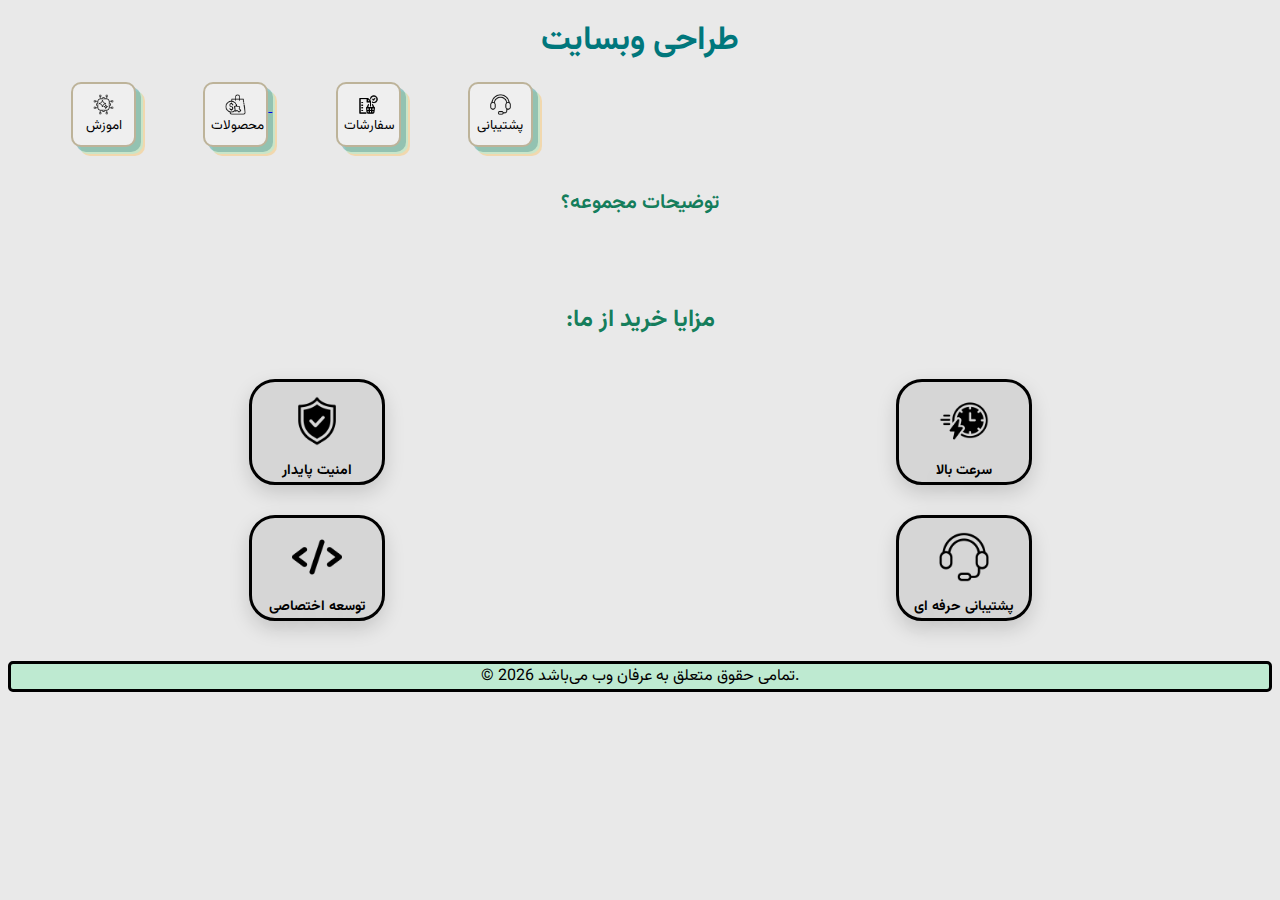
<file: index.html>
<html>
<head>
<link href="https://fonts.googleapis.com/css2?family=Vazirmatn:wght@400;700&display=swap" rel="stylesheet">
<link rel="stylesheet" href="Style.css">
<meta name="viewport" content="width=device-width, initial-scale=1.0">
</head>
<title>ErfanWeb</title>
<body>

<header class="Web-One">
طراحی وبسایت
</header>
 
 <button class:"Tra"> <img src="ai-icon-7537607-512.png" class="Tra">اموزش </button>
 

 <a href="Loading.html">
 <button class:"Buy"><img src="buy-icon-8128311-512.png" class="Buy">محصولات</button>
 </a>
 
 <button class:"Ord"><img src="order-icon-8276833-512.png" class="Ord">سفارشات</button>
 <a href="https://rubika.ir/Erfan_Tme">
 <button class:"Sup"><img src="support-icon-7714496-512.png" class="Sup">پشتیبانی</button>
</a>
 <h3>
 توضیحات مجموعه؟
 </h3>
<h5>

اینجا یک مجموعه تخصصی در زمینه برنامه‌نویسی، طراحی سایت و توسعه سیستم‌های آنلاین است. ما با تمرکز بر آموزش‌های کاربردی، فروش محصولات دیجیتال و ارائه خدمات هاستینگ پایدار، سعی داریم بستری حرفه‌ای، امن و قابل اعتماد برای کاربران فراهم کنیم.

پارس کد همراهی مطمئن برای شروع، رشد و توسعه کسب‌وکارهای اینترنتی شماست
 </h5>
 <h2 class="Maz">
  :مزایا خرید از ما 
</h2>

<div class="What">

  <div class="What-1">
    <figure>
      <img src="security-icon-7479162-512.png">
    </figure>
    <span>امنیت پایدار</span>
  </div>

  <div class="What-1">
    <figure>
      <img src="speed-icon-5949958-512.png">
    </figure>
    <span>سرعت بالا</span>
  </div>

  <div class="What-1">
    <figure>
      <img src="code-icon-4213617-512.png">
    </figure>
    <span>توسعه اختصاصی</span>
  </div>
  <div class="What-1">
    <figure>
      <img src="support-icon-7714496-512.png">
    </figure>
    <span>پشتیبانی حرفه ای</span>
  </div>
</div>
<footer>© 2026 تمامی حقوق متعلق به عرفان وب می‌باشد.</footer>
</body>
</html>
</file>
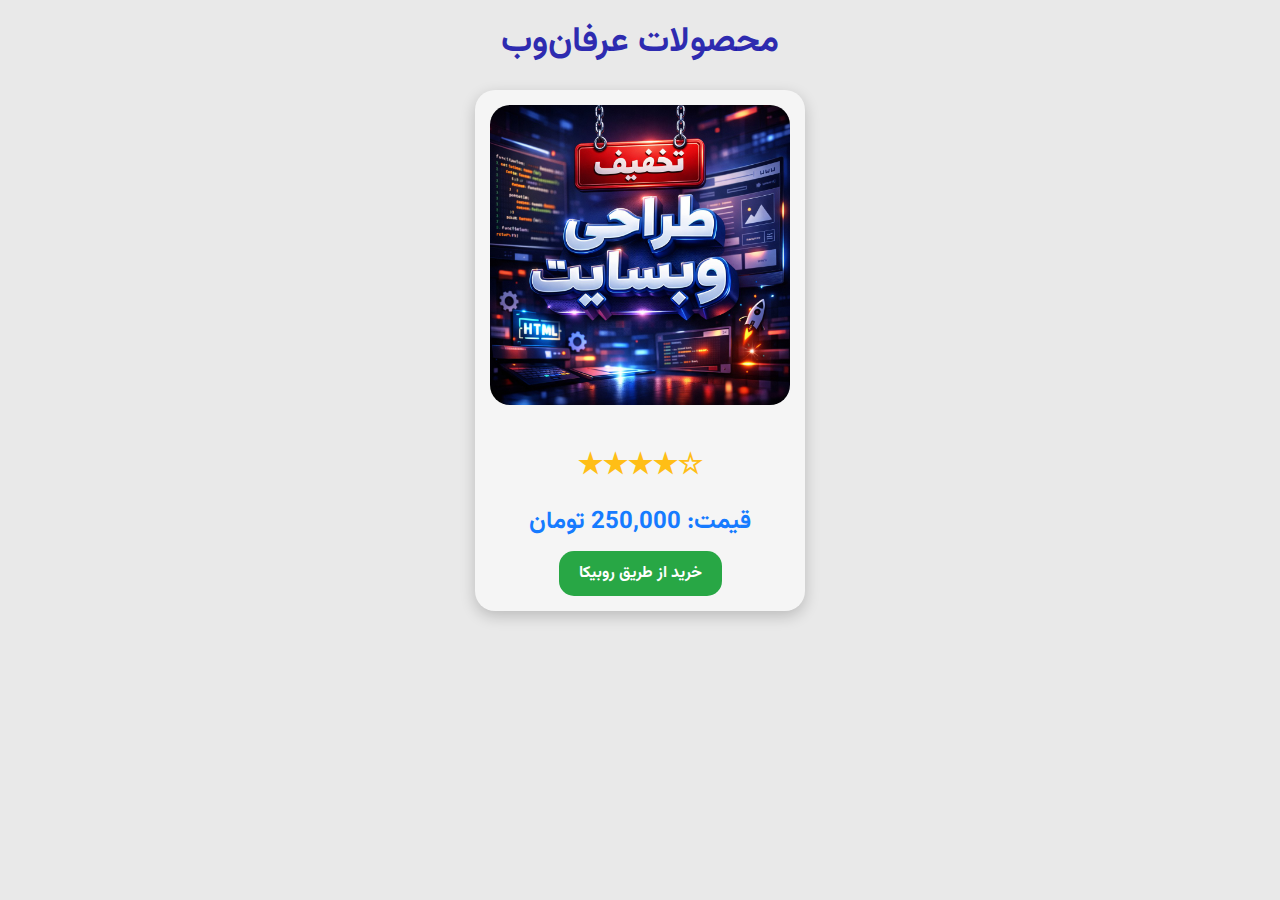
<file: Loading.html>
<!DOCTYPE html>
<html lang="fa">
<head>
  <meta charset="UTF-8">
  <link rel="stylesheet" href="Style.css">
  <title>محصولات</title>
  <link href="https://fonts.googleapis.com/css2?family=Vazirmatn:wght@400;700&display=swap" rel="stylesheet">
  <meta name="viewport" content="width=device-width, initial-scale=1.0">
</head>

<body>

<header class="web-two">
محصولات عرفان‌وب
</header>

<div class="product-card">
  <img src="file_00000000ba647243b5222e70fbaeaf7a (2).jpg" alt="محصول" class="product-image">
  <h2 class="Star">★★★★☆</h2>
  <h2 class="product-price">قیمت: 250,000 تومان</h2>
  <a href="https://rubika.ir/Erfan_Tme" class="buy-button">خرید از طریق روبیکا</a>
</div>

</body>
</html>
</file>
<file: Style.css>
.Web-One{
font-family: 'Vazirmatn', sans-serif;
text-align: center;
  margin-top: 15px;
  font-size: 33px;
  font-weight:bold;
  color: rgb(0,119,124);
}
body{
   font-family: 'Vazirmatn', sans-serif;
background-color:rgb(233,233,233);
}
button{
    box-shadow: 
    5px 5px 0 rgba(60,138,138,0.386),
    7px 7px 0 rgba(123,255,255,0.335),
    9px 9px 0 rgba(255,188,76,0.371);
     margin-left:5%;
     margin-top: 15px;
    align-items: center;
    height: 65px;
    width: 65px;
    text-align: center;
    font-family: 'Vazirmatn', sans-serif;
    border-style: solid;
    border-radius: 10px;
    cursor: pointer;
    vertical-align: middle;
    border-width: 2px;
    border-color:rgba(101,73,0,0.36)
}
.Tra{
  width: 21px;
  height: 21px; 
  object-fit: contain;
}
.Buy{
  width: 21px;
  height: 21px; 
  object-fit: contain;
}
.Ord{
    width: 21px;
  height: 21px; 
  object-fit: contain;
}
.Sup{
      width: 21px;
  height: 21px; 
  object-fit: contain;
}
h5{
font-size:13px;
  margin-top: 7px;
 text-align: center;
    font-family: 'Vazirmatn', sans-serif;
    color: #2d2d2d;
  opacity: 0;
  transform: translateY(20px);
  animation: fadeUp 0.8s forwards;
  animation-delay: 1.5s;
}

@keyframes fadeUp {
  to {
    opacity: 1;
    transform: translateY(0);
  }
}
.Maz{
  text-align: center;
  font-family: 'Vazirmatn', sans-serif;
  color: #00734ee9;
}
h3{
     font-weight: bold;
    color: #00734ee9 ;
  margin-top: 40px;
     text-align: center;
     font-size:20px;
}
footer{
  margin-top: 40px;
  background-color: #00f1652f;
  color: black;
  text-align: center;
  border-style: solid;
  border-radius: 5px;
}
.what{
    display: grid;
  grid-template-columns: repeat(2, 1fr);
  gap: 30px;
  justify-items: center;
  text-align: center;
  margin-top: 40px;
   text-shadow: 0 10px 25px rgba(0,0,0,0.15);
}
.What-1 {
  display: flex;
  flex-direction: column;
  align-items: center;
  font-size: 14px;
    border-style: solid;
  border-radius: 26px;
  background-color:#d6d6d6;
    box-shadow: 0 8px 20px rgba(0, 0, 0, 0.15);
    font-weight: bold;
}
.What-1 img {
  width: 50px;
  height: 50px;
}
.Web2{
  font-family: 'Vazirmatn', sans-serif;
text-align: center;
  margin-top: 15px;
  font-size: 33px;
  font-weight:bold;
  color: rgba(91,91,91,0.689);
}
.Pride-text{
  text-align: center;
}
.web-two{
font-family: 'Vazirmatn', sans-serif;
text-align: center;
  margin-top: 15px;
  font-size: 35px;
  font-weight:bold;
  color: rgba(4,0,163,0.817);
}



/* کارت محصول */
.product-card {
  width: 300px;               /* عرض کارت */
  background-color: #f5f5f5;  /* پس‌زمینه کارت */
  padding: 15px;
  border-radius: 20px;        /* گوشه‌های کارت گرد */
  box-shadow: 0 5px 15px rgba(0,0,0,0.2); /* سایه */
  text-align: center;
  margin: 20px auto;          /* وسط صفحه */
  font-family: sans-serif;
}

/* عکس محصول */
.product-image {
  width: 100%;
  height: 300px;             /* ارتفاع ثابت */
  object-fit: cover;         /* پر شدن بدون کشیدگی */
  border-radius: 20px;       /* گوشه‌های گرد عکس */
  margin-bottom: 15px;
}

/* قیمت محصول */
.product-price {
  color:rgb(22,123,255);
  margin-bottom: 10px;
  font-family: 'Vazirmatn', sans-serif;
}

/* دکمه خرید */
.buy-button {
  display: inline-block;
  font-family: 'Vazirmatn', sans-serif;
  padding: 10px 20px;
  background-color: #28a745;
  color: white;
  text-decoration: none;
  border-radius: 15px;
  font-weight: bold;
  transition: 0.3s;
}

.buy-button:hover {
  background-color: #218838;
}
.Star{
  text-align: center;
  color:rgb(255,190,22);
  font-size:28px;
}
</file>
